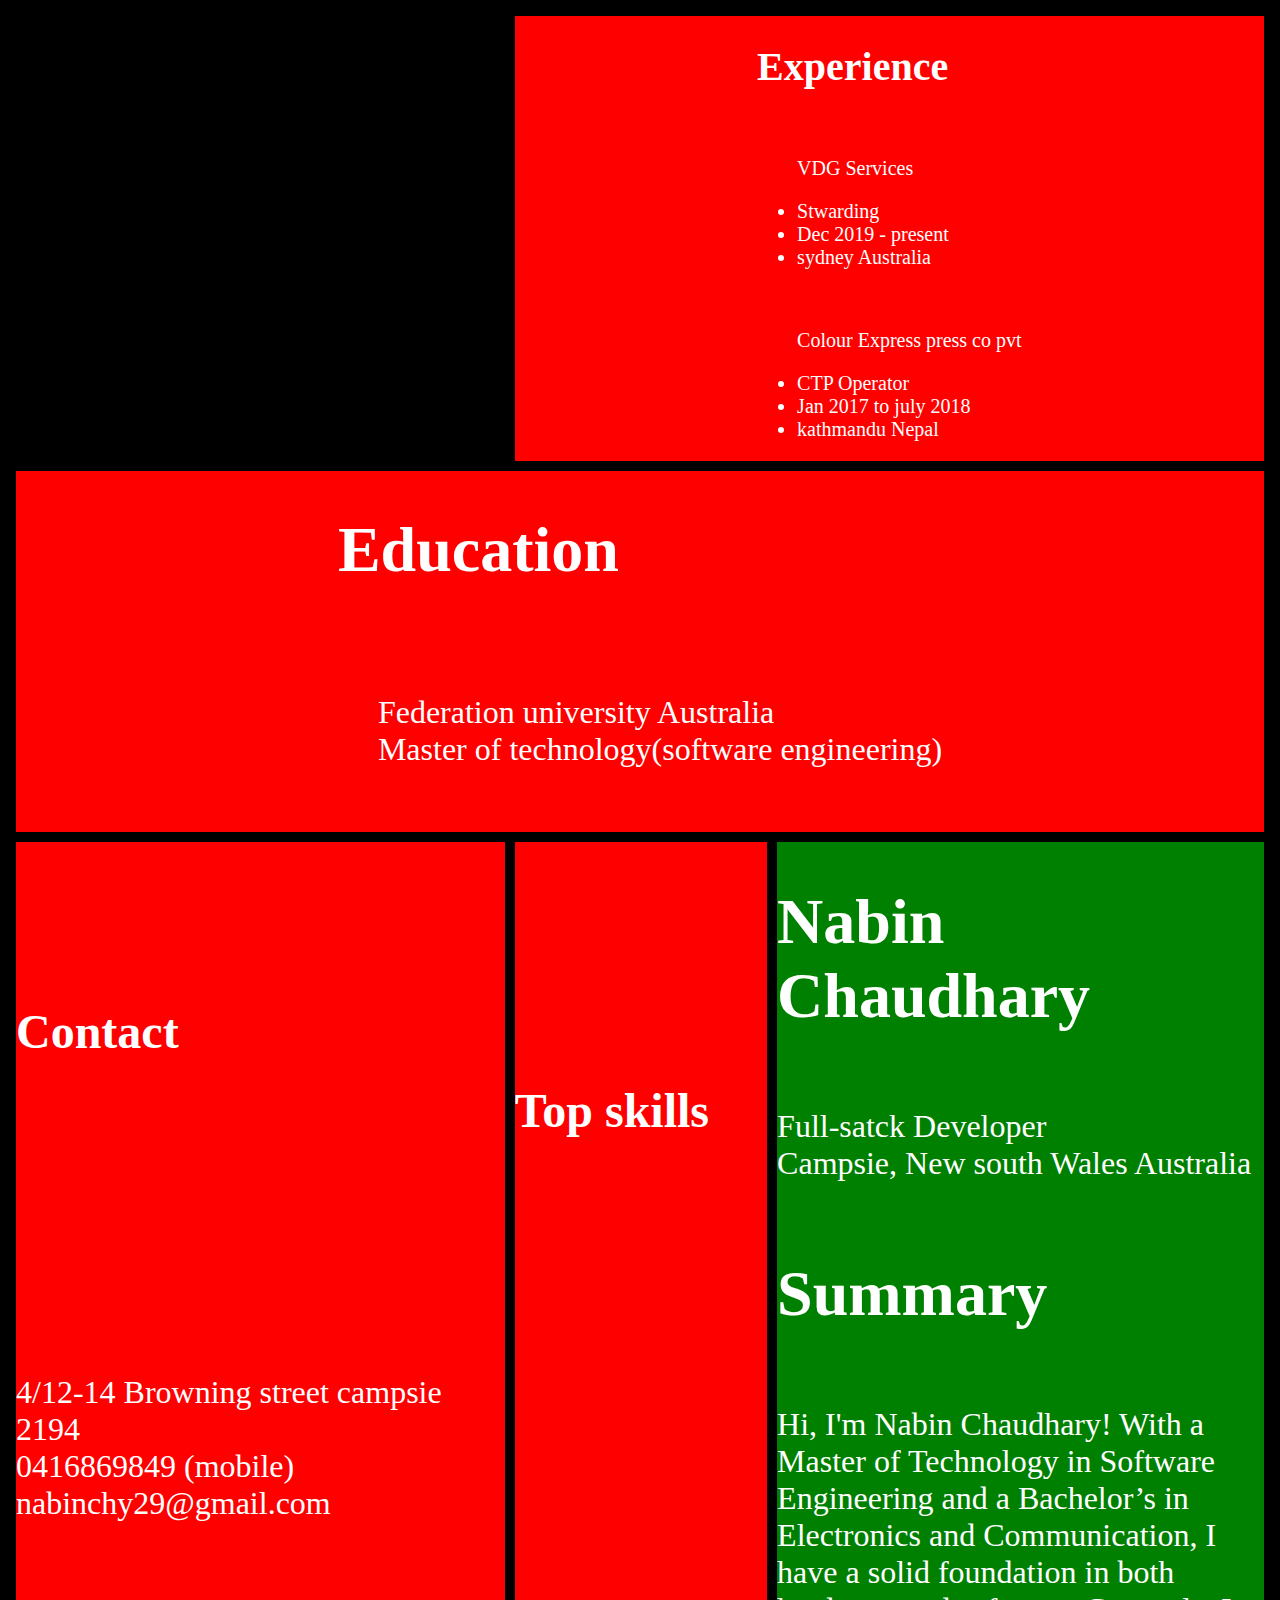
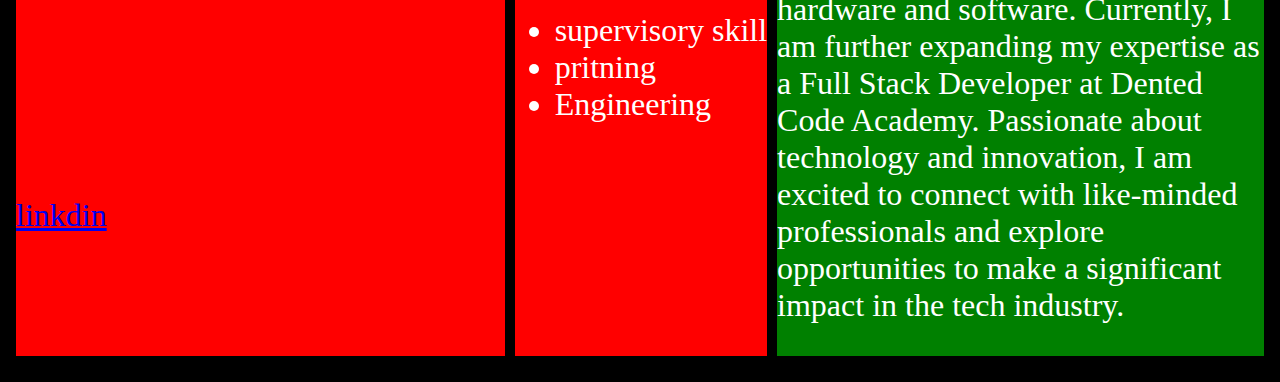
<file: grid-resume.html>
<!DOCTYPE html>
<html lang="en">
<head>
    <meta charset="UTF-8">
    <meta http-equiv="X-UA-Compatible" content="IE=edge">
    <meta name="viewport" content="width=device-width, initial-scale=1.0">
    <link rel="stylesheet" href="style.css">
    <title>grid basic</title>
</head>
<body>
 <div class="parent">
    <div class="item-1">
        <h1>Nabin Chaudhary</h1>
        <p>Full-satck Developer <br> Campsie, New south Wales Australia</p>
        <h1> Summary</h1>
        <p> Hi, I'm Nabin Chaudhary! With a Master of Technology in Software
            Engineering and a Bachelor’s in Electronics and Communication, I
            have a solid foundation in both hardware and software. Currently,
            I am further expanding my expertise as a Full Stack Developer
            at Dented Code Academy. Passionate about technology and
            innovation, I am excited to connect with like-minded professionals
            and explore opportunities to make a significant impact in the tech
            industry.</p>
        </div>
    <div class="item-2"><h1>Experience</h1>
        <ul>
            <p>VDG Services</p>
            <li>Stwarding</li>
            <li>Dec 2019 - present</li>
            <li>sydney Australia</li>
        </ul>
        <ul>
            <p>Colour Express press co pvt</p>
            <li> CTP Operator</li>
            <li>Jan 2017 to july 2018</li>
            <li> kathmandu Nepal</li>
        </ul>
    </div>
    <div class="item-3"><h1> Education</h1>
        <ul>
            <p> Federation university Australia <br> Master of technology(software engineering)</p>
        </div>
    <div class="item-4"><h2>Contact</h2>
        <p>4/12-14 Browning street campsie 2194<br>0416869849 (mobile)<br>nabinchy29@gmail.com</p>
        <a href="https://www.linkedin.com/in/nabin-chaudhary-223a34183/">linkdin</a>
    </div>
    <div class="item-5"><h2> Top skills</h2>
        <ul>
            <li>supervisory skill</li>
            <li> pritning</li>
            <li>Engineering</li>
        </div>
    <!-- <div class="item-6">6</div> -->
    <!-- <div class="item-7">7</div> -->
    <!-- <div class="item-8">8</div> -->
    <!-- <div class="item-9">9</div> -->
 </div>   
 <!-- <div class="circle"></div> -->
</body>
</html>
</file>
<file: style.css>
body{
    margin: 0;
}
.parent{
    background: black;
    color: white;
    font-size: 2rem;
    padding: 1rem;
    min-height: 60vh;
    /* grid */
    display: grid;
    gap: 10px;
    /* grid-template-columns: 1fr 1fr 1fr; */
    /* grid-template-columns:  60px repeat(2, 1fr) auto; */
    /* grid-template-columns:  60px 1fr 20% 50px auto; */
    /* grid-template-columns:  repeat(3, 1fr); */
    /* grid-template-rows: 50px 500px 100px; */
    grid-template-areas: 
    "i6 i2 i2"
    "i3 i3 i3"
    "i4 i5 i1"
    "i7 i8 i9";
}


.parent > div{
    background: red;
    display: grid;
    justify-content: center;
    align-items: center;
}




.item-1{
    background-color: green !important;
    /* grid-row-start: 1;
    grid-row-end: 3; */
    /* grid-row: 2/3; */

    /* grid-column-start: 1;
    grid-column-end: 3; */
    /* grid-column: 3/4; */
    grid-area: i1;
}
.item-2{
    grid-area: i2;
    font-size: 20px;
}
.item-3{
    grid-area: i3;
}
.item-4{
    grid-area: i4;
}
.item-5{
    grid-area: i5;
}
.item-6{
    grid-area: i6;
}
.item-7{
    grid-area: i7;
}
.item-8{
    /* grid-row: 1/2; */
    /* grid-column: 1/2; */
    grid-area: i8;
}
.item-9{
    grid-area: i9;
}

/* .circle{
    width: 150px;
    height: 150px;
    background: orangered;
    border-radius: 50%;
    border: 3px solid black;
    margin: auto;
    margin-top: 5rem;
    display: none;
} */

    /* ipad */
@media (max-width:992px){
    .parent{
        grid-template-areas: 
    "i1 i2"
    "i3 i3"
    "i4 i5"
    "i6 i6"
    "i7 i8"
    "i9 i9";
    }
    .circle{
        display: block;
    }
}
    /* phones */
    /* @media (max-width:550px){

    } */
</file>
